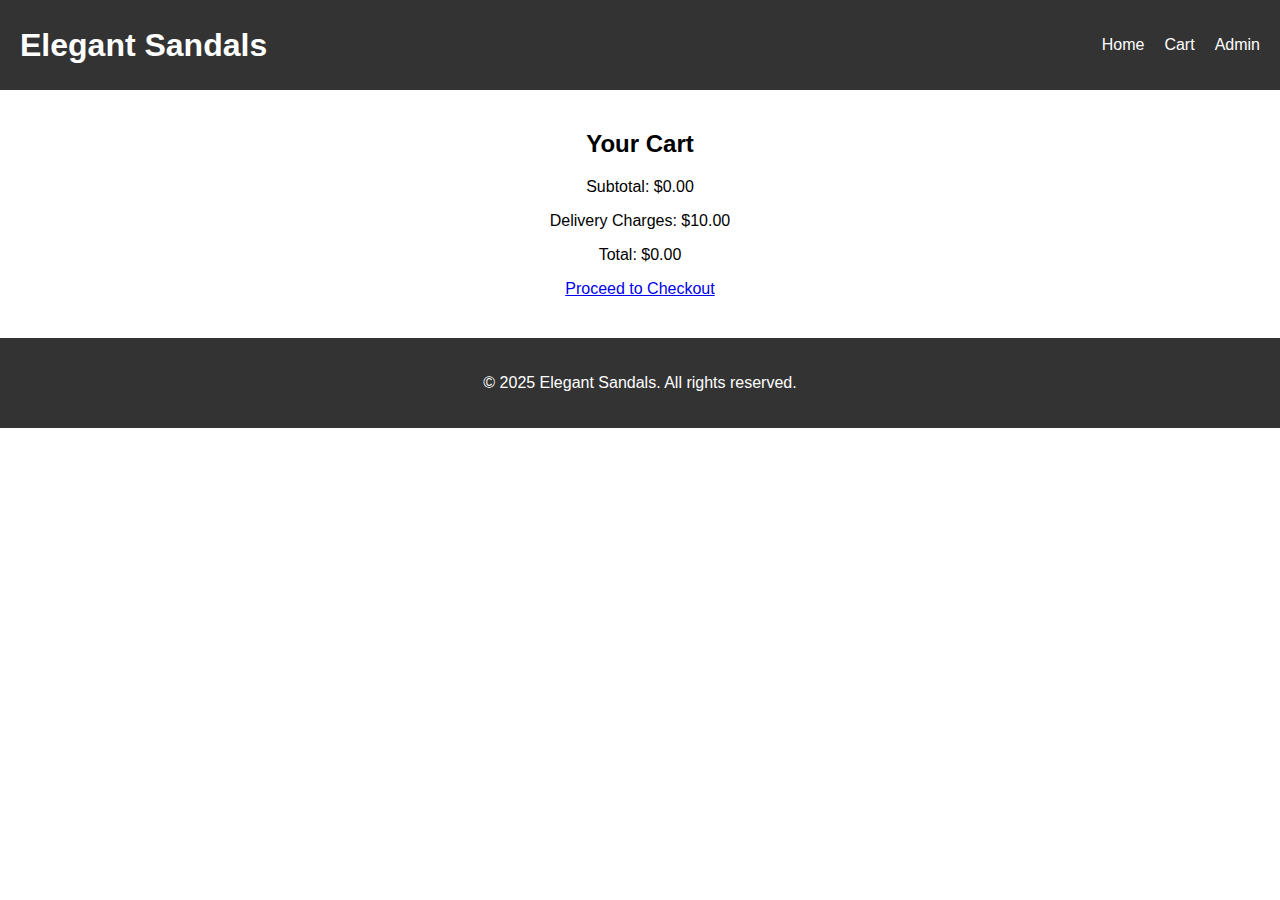
<file: cart.html>
<!DOCTYPE html>
<html lang="en">
<head>
  <meta charset="UTF-8">
  <meta name="viewport" content="width=device-width, initial-scale=1.0">
  <title>Elegant Sandals - Cart</title>
  <link rel="stylesheet" href="styles.css">
</head>
<body>
  <header>
    <div class="logo">
      <h1>Elegant Sandals</h1>
    </div>
    <nav>
      <ul>
        <li><a href="index.html">Home</a></li>
        <li><a href="cart.html">Cart</a></li>
        <li><a href="admin.html">Admin</a></li>
      </ul>
    </nav>
  </header>

  <section class="cart">
    <h2>Your Cart</h2>
    <div id="cart-items">
      <!-- Cart items will be dynamically added here -->
    </div>
    <p>Subtotal: $<span id="subtotal">0.00</span></p>
    <p>Delivery Charges: $10.00</p>
    <p>Total: $<span id="total">0.00</span></p>
    <a href="checkout.html" class="btn">Proceed to Checkout</a>
  </section>

  <footer>
    <p>&copy; 2025 Elegant Sandals. All rights reserved.</p>
  </footer>

  <script src="script.js"></script>
</body>
</html>
</file>
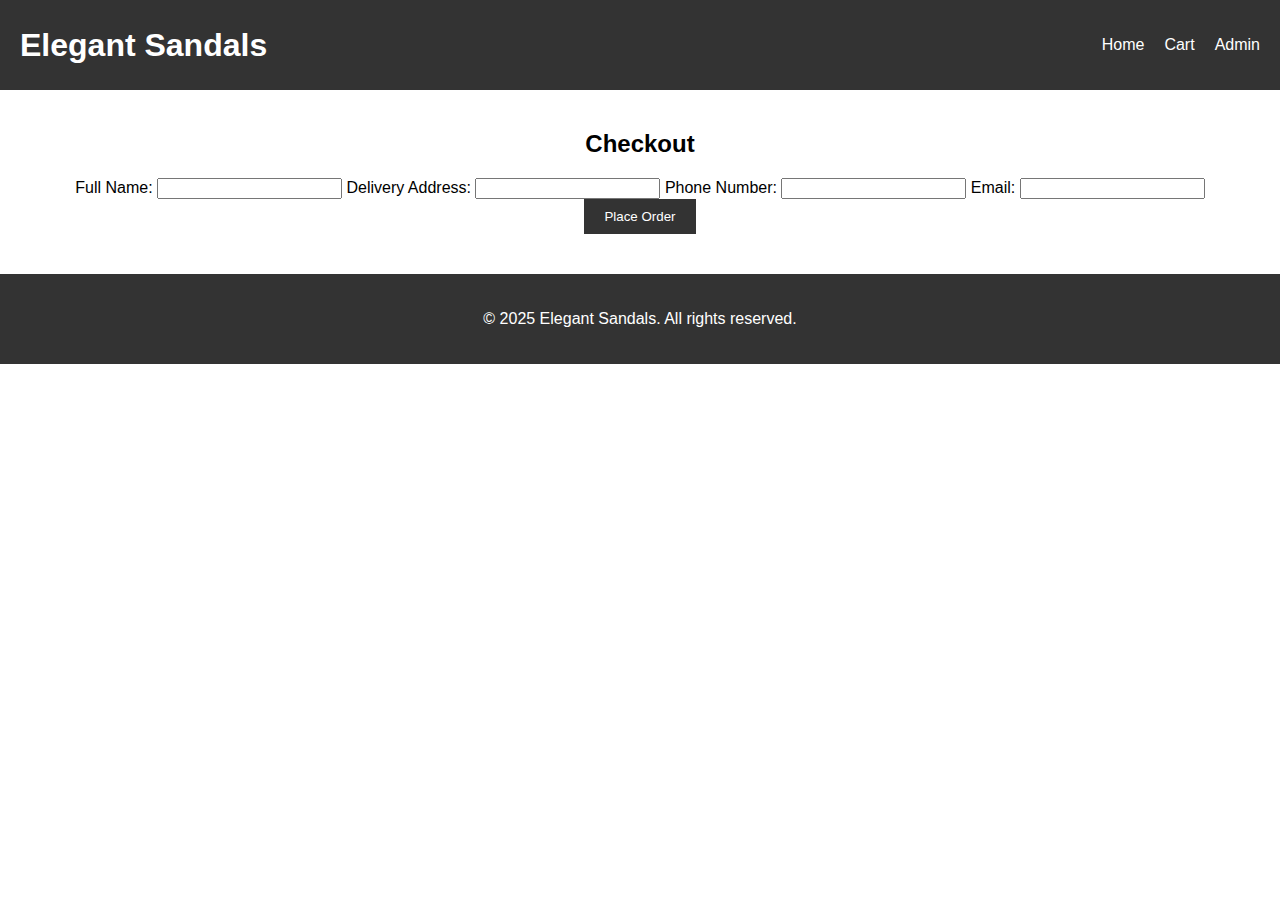
<file: checkout.html>
<!DOCTYPE html>
<html lang="en">
<head>
  <meta charset="UTF-8">
  <meta name="viewport" content="width=device-width, initial-scale=1.0">
  <title>Elegant Sandals - Checkout</title>
  <link rel="stylesheet" href="styles.css">
</head>
<body>
  <header>
    <div class="logo">
      <h1>Elegant Sandals</h1>
    </div>
    <nav>
      <ul>
        <li><a href="index.html">Home</a></li>
        <li><a href="cart.html">Cart</a></li>
        <li><a href="admin.html">Admin</a></li>
      </ul>
    </nav>
  </header>

  <section class="checkout">
    <h2>Checkout</h2>
    <form id="checkout-form" onsubmit="placeOrder(event)">
      <label for="name">Full Name:</label>
      <input type="text" id="name" required>

      <label for="address">Delivery Address:</label>
      <input type="text" id="address" required>

      <label for="phone">Phone Number:</label>
      <input type="tel" id="phone" required>

      <label for="email">Email:</label>
      <input type="email" id="email" required>

      <button type="submit" class="btn">Place Order</button>
    </form>
  </section>

  <footer>
    <p>&copy; 2025 Elegant Sandals. All rights reserved.</p>
  </footer>

  <script src="script.js"></script>
</body>
</html>
</file>
<file: styles.css>
/* General Styles */
body {
  font-family: Arial, sans-serif;
  margin: 0;
  padding: 0;
  box-sizing: border-box;
}

header {
  display: flex;
  justify-content: space-between;
  align-items: center;
  padding: 20px;
  background-color: #333;
  color: white;
}

header .logo h1 {
  margin: 0;
}

nav ul {
  list-style: none;
  display: flex;
  gap: 20px;
}

nav ul li a {
  color: white;
  text-decoration: none;
}

.hero {
  background: url('images/hero.jpg') no-repeat center center/cover;
  height: 400px;
  display: flex;
  justify-content: center;
  align-items: center;
  color: white;
  text-align: center;
}

.products {
  padding: 20px;
  text-align: center;
}

.product-grid {
  display: flex;
  justify-content: space-around;
  flex-wrap: wrap;
  gap: 20px;
}

.product-card {
  border: 1px solid #ddd;
  padding: 20px;
  width: 200px;
  text-align: center;
}

.product-card img {
  width: 100%;
  height: auto;
}

.product-card h3 {
  margin: 10px 0;
}

.product-card p {
  font-size: 1.2rem;
  color: #333;
}

button {
  padding: 10px 20px;
  background-color: #333;
  color: white;
  border: none;
  cursor: pointer;
}

.cart, .checkout, .admin {
  padding: 20px;
  text-align: center;
}

#cart-items, #orders {
  margin: 20px 0;
}

.cart-item, .order-item {
  display: flex;
  justify-content: space-between;
  align-items: center;
  border-bottom: 1px solid #ddd;
  padding: 10px 0;
}

.cart-item p, .order-item p {
  margin: 0;
}

footer {
  background-color: #333;
  color: white;
  text-align: center;
  padding: 20px;
  margin-top: 20px;
}
</file>
